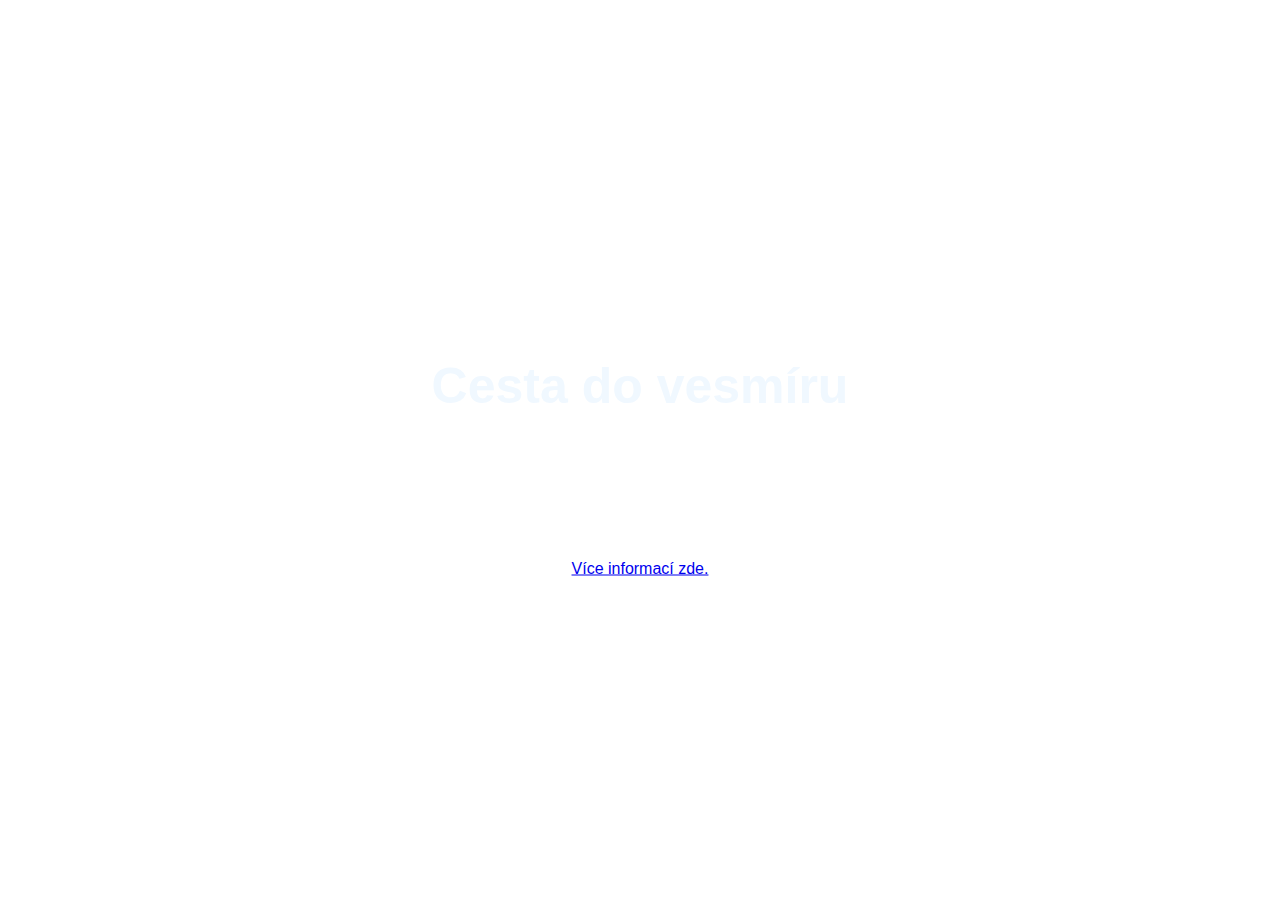
<file: index.html>
<!DOCTYPE html>
<html>
<head>
<meta name="viewport" content="width=device-width, initial-scale=1">
<style>
body {
  background-image: url('https://i.pinimg.com/originals/72/d8/a0/72d8a0c9c1668141ca363e32223646a4.gif');
  height: 100vh;
  background-position: center;
  background-repeat: no-repeat;
  background-size: cover;
  margin: 0;
  font-family: Arial, Helvetica, sans-serif;
}

.hero-text {
  text-align: center;
  position: absolute;
  top: 50%;
  left: 50%;
  transform: translate(-50%, -50%);
  color: white;
}
</style>
</head>
<body>

<div class="hero-image">
  <div class="hero-text">
    <h1 style="font-size:50px">Cesta do vesmíru</h1>
    <h3 style= "font-size:20px">Chcete konečně naživo vidět jak vypadá vesmír a myslíte si že máte dost peněz? Je čas, abyste každý mohli užít aspoň jeden kouzelný zájezd. Neváhejte nám poslat peníze a přejeme vám bezpečnou jízdu.</h3>
      <a href="informace.html" class="btn btn-outline-light">Více informací zde.</a>
  </div>
</div>

<body class"">
    <link rel="stylesheet" href="style.css">
    <link href="https://cdn.jsdelivr.net/npm/bootstrap@5.0.2/dist/css/bootstrap.min.css" rel="stylesheet" integrity="sha384-EVSTQN3/azprG1Anm3QDgpJLIm9Nao0Yz1ztcQTwFspd3yD65VohhpuuCOmLASjC" crossorigin="anonymous">
</body>
</body>

</html>
</file>
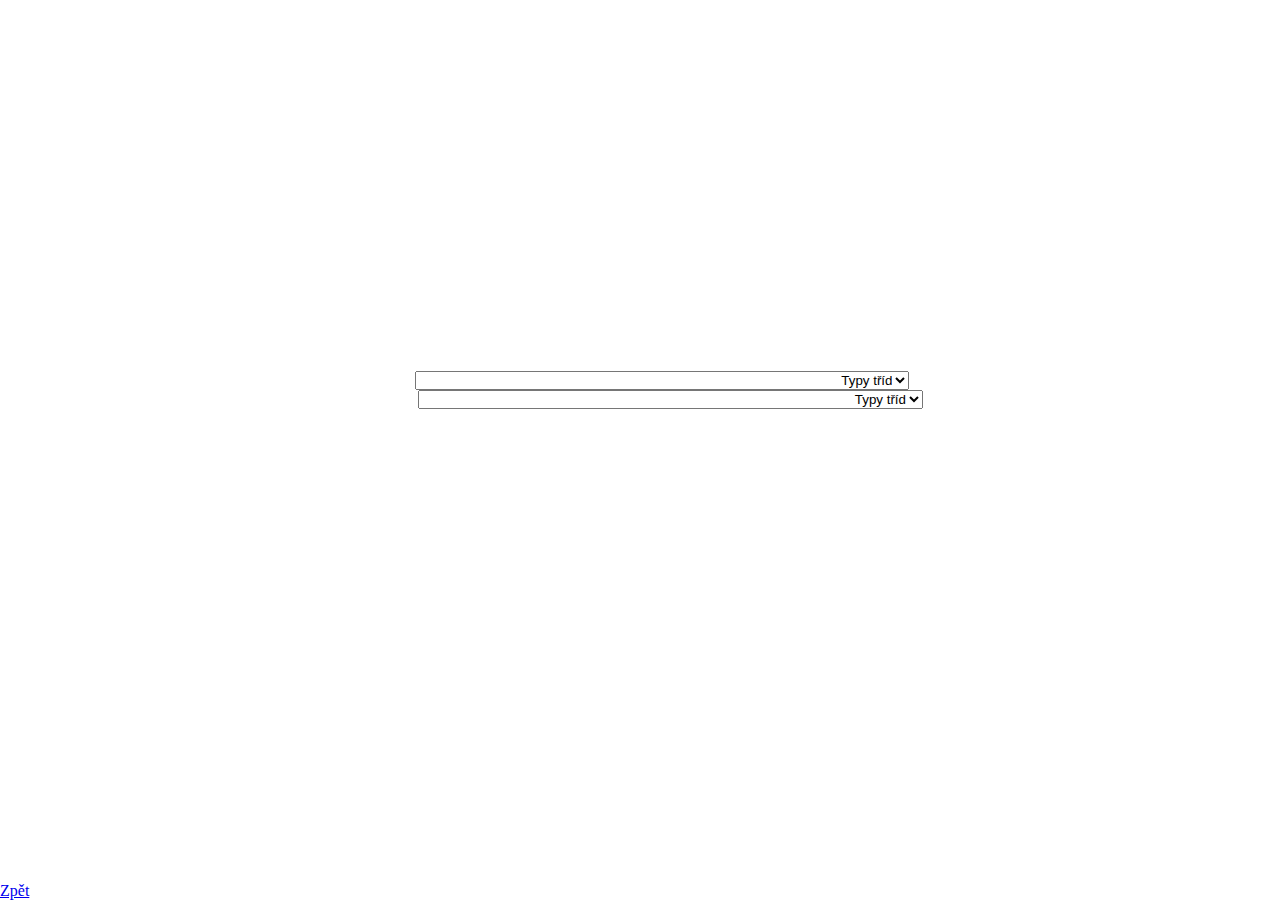
<file: ceník.html>
<html>
    <head>
        <link rel="stylesheet" href="style2.css">
        <script src="https://ajax.googleapis.com/ajax/libs/jquery/3.6.0/jquery.min.js"></script>
        <link href="https://cdn.jsdelivr.net/npm/bootstrap@5.0.2/dist/css/bootstrap.min.css" rel="stylesheet" integrity="sha384-EVSTQN3/azprG1Anm3QDgpJLIm9Nao0Yz1ztcQTwFspd3yD65VohhpuuCOmLASjC" crossorigin="anonymous">
        <h1>Ceník</h1>
    </head>
    <style>
    body {
            overflow: hidden;
            background-image: url('https://pbs.twimg.com/media/D6jf0oLXkAEZwx9.jpg');
            height: 100vh;
            background-position: center;
            background-repeat: no-repeat;
            background-size: cover;
        }
    </style>
    <body>

        <div class="row d-flex">
            <div class="col-sm-6 col-xs-12 d-flex justify-content-center align-content-center flex-column">
            <p2><strong>Denní</strong></p2>
            <select id="day" class="form-select" aria-label="Default select example">
                <option selected>Typy tříd</option>
                <option value="1">První třída &nbsp; &nbsp;  &nbsp;  &nbsp; &nbsp; &nbsp;  &nbsp;  &nbsp; &nbsp; &nbsp;  &nbsp;  &nbsp; &nbsp; &nbsp;  &nbsp;  &nbsp; &nbsp; &nbsp;  &nbsp;  &nbsp; &nbsp; &nbsp;  &nbsp;  &nbsp; &nbsp; &nbsp;  &nbsp;  &nbsp; &nbsp; &nbsp;  &nbsp;  &nbsp; &nbsp; &nbsp;  &nbsp;  &nbsp; &nbsp; &nbsp;  &nbsp;  &nbsp; &nbsp; &nbsp;  &nbsp;  &nbsp; &nbsp; &nbsp; 900 000 kč</option>
                <option value="2">Obchodní třída &nbsp; &nbsp;  &nbsp;  &nbsp; &nbsp; &nbsp;  &nbsp;  &nbsp; &nbsp; &nbsp;  &nbsp;  &nbsp; &nbsp; &nbsp;  &nbsp;  &nbsp; &nbsp; &nbsp;  &nbsp;  &nbsp; &nbsp; &nbsp;  &nbsp;  &nbsp; &nbsp; &nbsp;  &nbsp;  &nbsp; &nbsp; &nbsp;  &nbsp;  &nbsp; &nbsp; &nbsp;  &nbsp;  &nbsp; &nbsp; &nbsp;  &nbsp;  &nbsp; &nbsp; &nbsp; 800 000 kč</option>
                <option value="3">Turistická třída &nbsp; &nbsp;  &nbsp;  &nbsp; &nbsp; &nbsp;  &nbsp;  &nbsp; &nbsp; &nbsp;  &nbsp;  &nbsp; &nbsp; &nbsp;  &nbsp;  &nbsp; &nbsp; &nbsp;  &nbsp;  &nbsp; &nbsp; &nbsp;  &nbsp;  &nbsp; &nbsp; &nbsp;  &nbsp;  &nbsp; &nbsp; &nbsp;  &nbsp;  &nbsp; &nbsp; &nbsp;  &nbsp;  &nbsp; &nbsp; &nbsp;  &nbsp;  &nbsp; &nbsp; &nbsp; 700 000 kč</option>
              </select>
            </div>

            <div class="col col-sm-6 col-xs-12">
            <p2><strong>Týdenní</strong></p2>
            <select id="week" class="form-select" aria-label="Default select example">
                <option selected>Typy tříd</option>
                <option value="1">První třída &nbsp; &nbsp;  &nbsp;  &nbsp; &nbsp; &nbsp;  &nbsp;  &nbsp; &nbsp; &nbsp;  &nbsp;  &nbsp; &nbsp; &nbsp;  &nbsp;  &nbsp; &nbsp; &nbsp;  &nbsp;  &nbsp; &nbsp; &nbsp;  &nbsp;  &nbsp; &nbsp; &nbsp;  &nbsp;  &nbsp; &nbsp; &nbsp;  &nbsp;  &nbsp; &nbsp; &nbsp;  &nbsp;  &nbsp; &nbsp; &nbsp;  &nbsp;  &nbsp; &nbsp; &nbsp; &nbsp; &nbsp;  &nbsp;  &nbsp; 1 500 000 kč </option>
                <option value="2">Obchodní třída &nbsp; &nbsp;  &nbsp;  &nbsp; &nbsp; &nbsp;  &nbsp;  &nbsp; &nbsp; &nbsp;  &nbsp;  &nbsp; &nbsp; &nbsp;  &nbsp;  &nbsp; &nbsp; &nbsp;  &nbsp;  &nbsp; &nbsp; &nbsp;  &nbsp;  &nbsp; &nbsp; &nbsp;  &nbsp;  &nbsp; &nbsp; &nbsp;  &nbsp;  &nbsp; &nbsp; &nbsp;  &nbsp;  &nbsp; &nbsp; &nbsp;  &nbsp;  &nbsp; &nbsp; &nbsp; 1 400 000 kč</option>
                <option value="3">Turistická třída &nbsp; &nbsp;  &nbsp;  &nbsp; &nbsp; &nbsp;  &nbsp;  &nbsp; &nbsp; &nbsp; &nbsp; &nbsp;  &nbsp;  &nbsp; &nbsp; &nbsp;  &nbsp;  &nbsp; &nbsp; &nbsp; &nbsp; &nbsp;  &nbsp;  &nbsp; &nbsp; &nbsp;  &nbsp;  &nbsp; &nbsp; &nbsp; &nbsp; &nbsp;  &nbsp;  &nbsp; &nbsp; &nbsp;  &nbsp;  &nbsp; &nbsp; &nbsp; &nbsp; &nbsp; 1 300 000 kč</option>
              </select>
            </div>
        </div>
        <a href="informace.html" class="btn btn-outline-light back">Zpět</a>
        <a href="registrace.html" class="btn btn-dark next" style="display: none;">Další</a>


<script>
    $('#day').change(function() {
        if ($('#day option:selected').text() !== "Typy tříd") {
            $('.next').show();
            $('#week').prop('disabled', 'disabled');
        } else {
            $('#week').prop('disabled', false);
            $('.next').hide();
        }
    })

    $('#week').change(function() {
        if ($('#week option:selected').text() !== "Typy tříd") {
            $('.next').show();
            $('#day').prop('disabled', 'disabled');
        } else {
            $('#day').prop('disabled', false);
            $('.next').hide();
        }

    })
</script>
        
    </body>

</html>
</file>
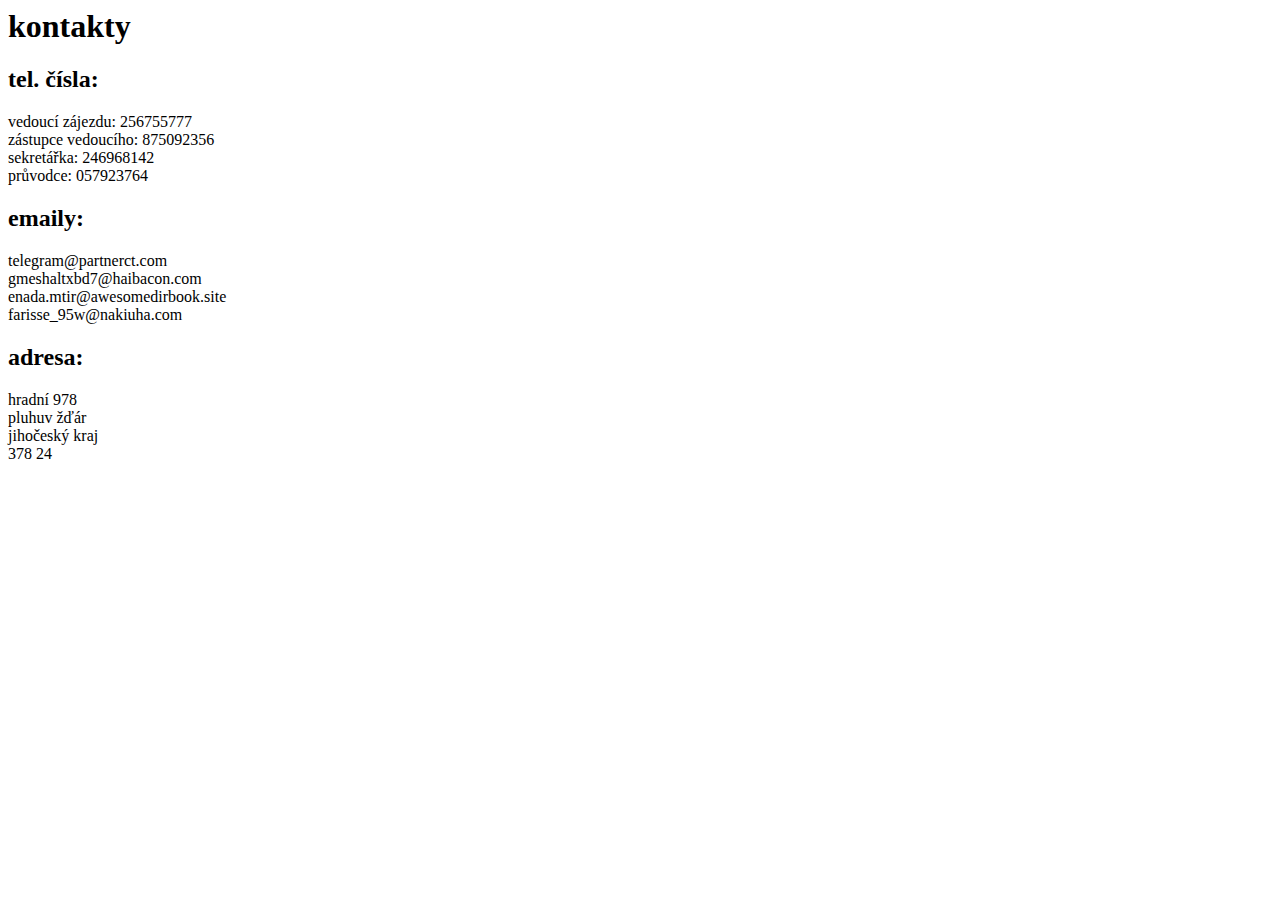
<file: kontakty.html>
<html>
    <head>
        <h1>kontakty</h1>
    </head>
    <body>
        <h2>tel. čísla:</h2>
        <p>
            vedoucí zájezdu: 256755777<br/>
            zástupce vedoucího: 875092356<br/>
            sekretářka: 246968142<br/>
            průvodce: 057923764<br/>
        </p>
        <h2>emaily:</h2>
        <p>
            telegram@partnerct.com<br/>
            gmeshaltxbd7@haibacon.com<br/>
            enada.mtir@awesomedirbook.site<br/>
            farisse_95w@nakiuha.com<br/>
        </p>
        <h2>adresa:</h2>
        <p>
            hradní 978<br/>
            pluhuv žďár<br/>
            jihočeský kraj<br/>
            378 24<br/>
        </p>
    </body>
</html>
</file>
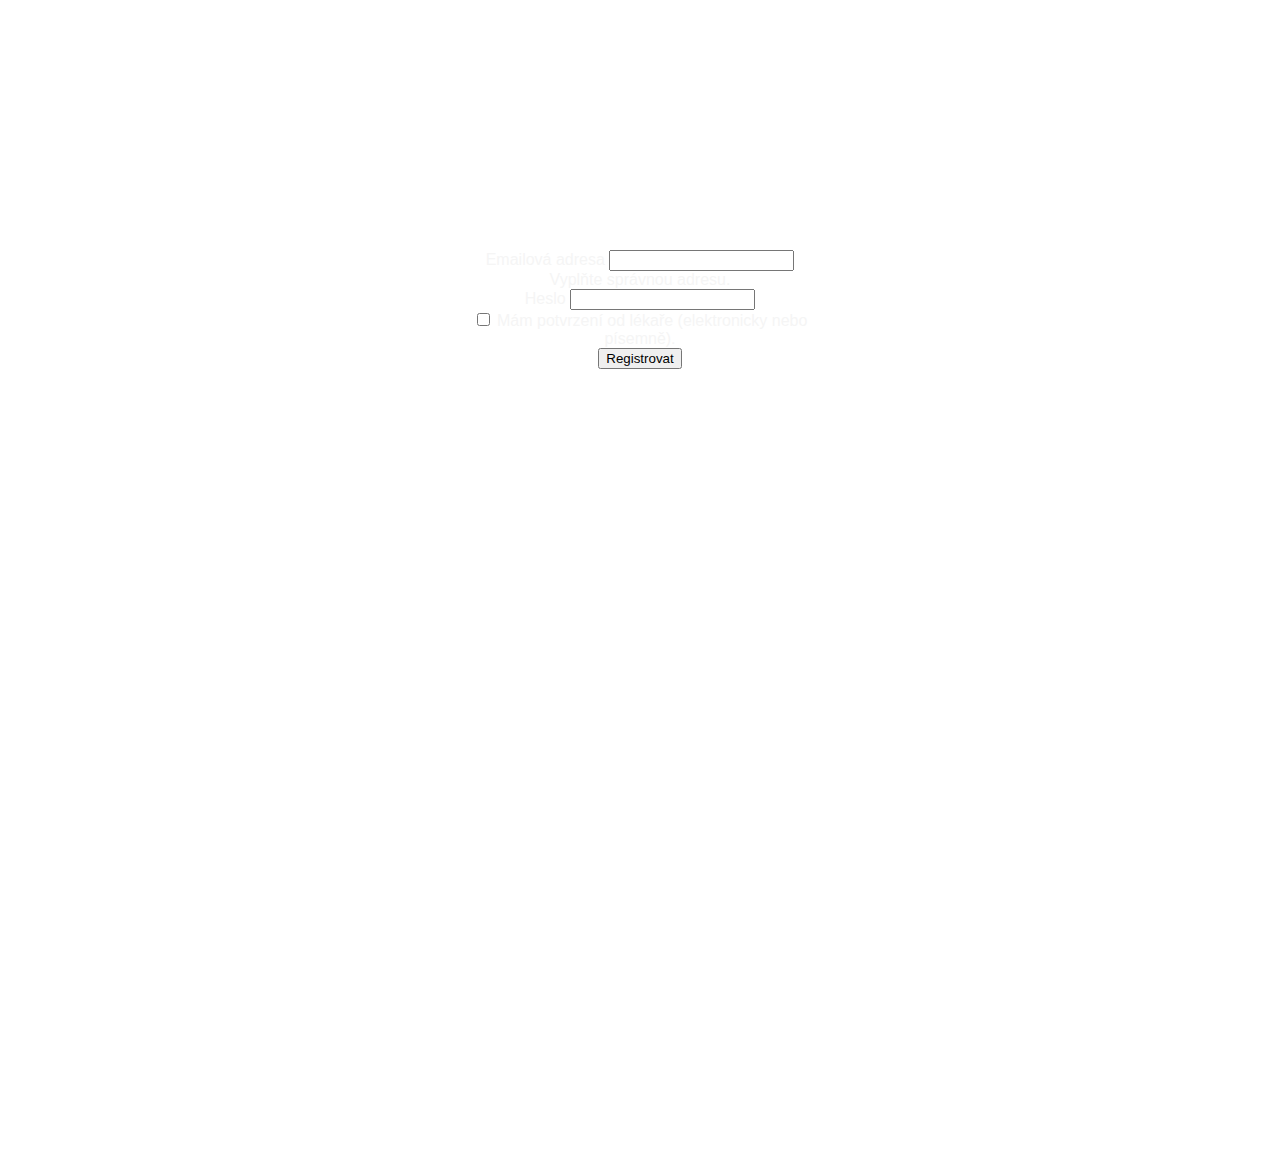
<file: registrace.html>
<!DOCTYPE html>
<html>
<head>
<link rel="stylesheet" href="style2.css">
<link href="https://cdn.jsdelivr.net/npm/bootstrap@5.0.2/dist/css/bootstrap.min.css" rel="stylesheet" integrity="sha384-EVSTQN3/azprG1Anm3QDgpJLIm9Nao0Yz1ztcQTwFspd3yD65VohhpuuCOmLASjC" crossorigin="anonymous">
<meta name="viewport" content="width=device-width, initial-scale=1">
<style>
body {
  overflow: hidden;
  background-image: url('https://i.pinimg.com/originals/74/66/3f/74663fe9408c6f3bdfb9c0f5de660831.gif');
  height: 100%;
  background-position: center;
  background-repeat: no-repeat;
  background-size: cover;
  margin: 0;
  font-family: Arial, Helvetica, sans-serif;
}
.hero-text {
  text-align: center;
  position: absolute;
  top: 25%;
  left: 50%;
  transform: translate(-50%, -50%);
  color: white;
}
</style>
</head>
<body style="height: 100vh;">

<div class="hero-image">
  <div class="hero-text">
    <h1 style="font-size:50px">Vítejte na palubě</h1>
    <h3 style= "font-size:15px">Prosím vyplňte údaje.</h3>
  </div>
</div>

        <form style="margin-top: 250px;width: 30%;">
            <div class="mb-3">
              <label for="exampleInputEmail1" class="form-label">Emailová adresa</label>
              <input type="email" class="form-control" id="exampleInputEmail1" aria-describedby="emailHelp">
              <div id="emailHelp" class="form-text">Vyplňte správnou adresu.</div>
            </div>
            <div class="mb-3">
              <label for="exampleInputPassword1" class="form-label">Heslo</label>
              <input type="password" class="form-control" id="exampleInputPassword1">
            </div>
            <div class="mb-3 form-check">
              <input type="checkbox" class="form-check-input" id="exampleCheck1">
              <label class="form-check-label" for="exampleCheck1">Mám potvrzení od lékaře (elektronicky nebo písemně).</label>
            </div>
            <button type="submit" class="btn btn-primary">Registrovat</button>
          </form>
    <script src="https://cdn.jsdelivr.net/npm/bootstrap@5.0.2/dist/js/bootstrap.bundle.min.js" integrity="sha384-MrcW6ZMFYlzcLA8Nl+NtUVF0sA7MsXsP1UyJoMp4YLEuNSfAP+JcXn/tWtIaxVXM" crossorigin="anonymous"></script>
</body>
<script>
  const hello = () => {
    alert('Byli jste úspěšně zaregistrovaní, datum odjezdu vám přijde na emailovou adresu.');
  };

  document.addEventListener('DOMContentLoaded', () => {
    const btn = document.querySelectorAll('.btn');
    btn.forEach((item) => {
      item.addEventListener('click', hello);
    });
  });
</script>
</html>
</file>
<file: style.css>
h1 { 
        text-align: center;
        color: aliceblue;
} 
header {
        text-align: center;
}
</file>
<file: style2.css>
html{
    text-align: center;
}
h1{
    color: white;
    font-size: 200px;
}
p1{
    color: white;
}
p{
    color: black
}
p2{
    color: white;
}
h2{
    font-size: 30px;
}
h3{
    font-size: 50px;
}
h5{
    font-size: 20px;
}

.back {
    position: absolute;
    bottom: 0;
    left: 0;
}
option {
        text-align:right; 
        display: flex;  
}
.next {
    position: absolute;
    bottom: 0;
    right: 0;
}
img{
    border-radius: 50px;
}
form {
    height: 200px;
    margin: auto;
    position: relative;
    color: whitesmoke;
}
</file>
